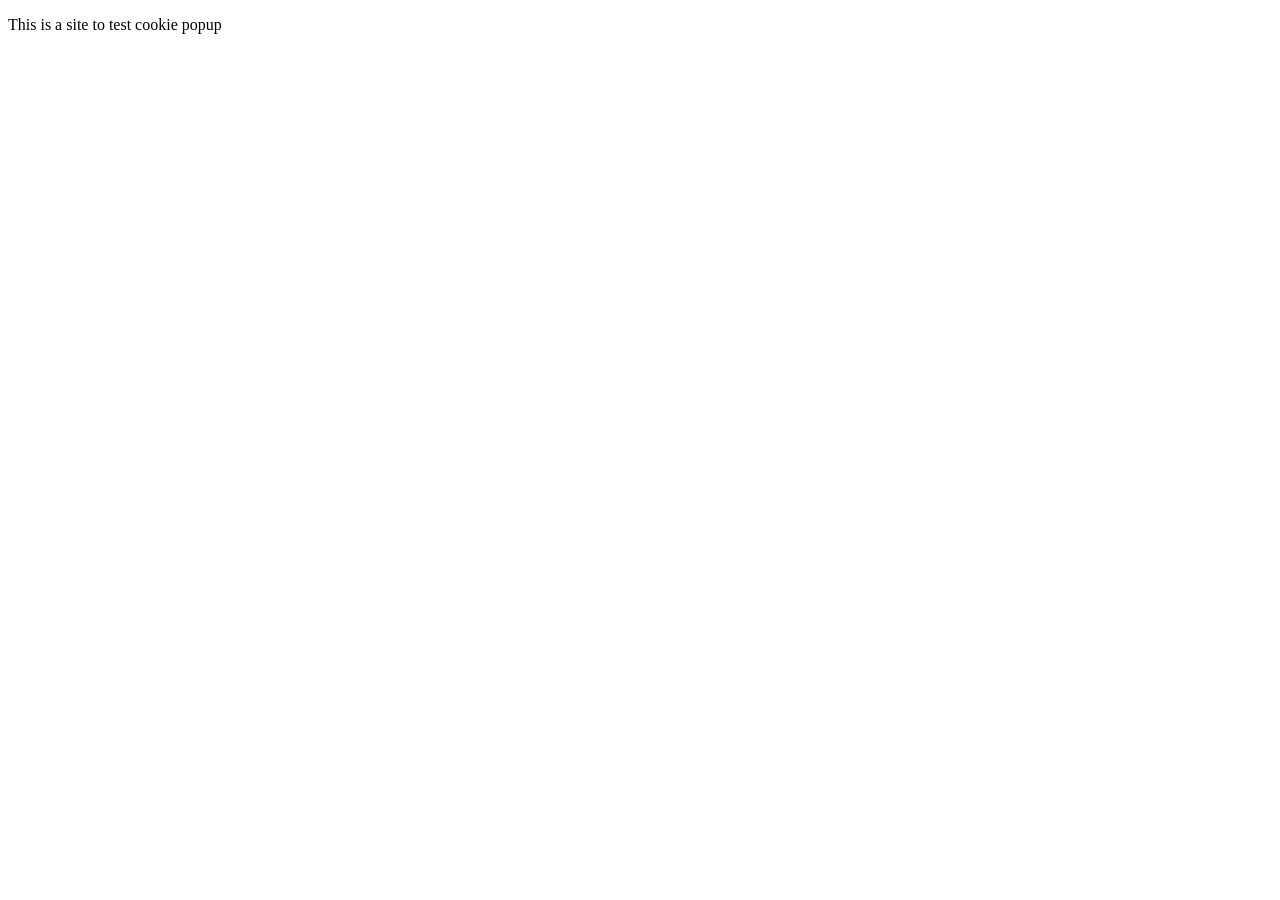
<file: index.html>
<!DOCTYPE html>
<html lang="en">
  <head>
    <meta charset="UTF-8">
    <link rel="stylesheet" href="./style.css">
    <meta name="viewport" content="width=device-width, initial-scale=1.0">
    <title>Pen</title>
  </head>
  <body>
<p>This is a site to test cookie popup</p>
    <div class = "popup">
    <div class = "popupText" id = "myPopup"> 
      <p>Do you accept the cookies?</p> 
        <br>
      <button type = "button" class = "popupButton" id = "myPopupButton">
        Accept!
      </button>
    </div>
    </div>
    <script src="./script.js"></script>
  </body>
</html>
</file>
<file: style.css>
html {
  height: 100%;

.popup {
  visiblity: hidden;
  position: relative;
  display: inline-block;
  cursor: pointer;
}

.popupText {
  visibility: hidden;
  color: white;
  background-color: black;
  border-radius: 10px;
  padding: 10px;
  margin: 15px;
  position:fixed;
  bottom: 0;
  right: 0;
  
}

.popupButton {
  font-family: arial;
  color: black;
  background-color: white;
  border-radius: 10px;
  padding: 5px;
  border: none;
  text-decoration: none;
  float: right;
  width: 100%;
}

 .show {
  visibility: visible;
  -webkit-animation: fadeIn 1s;
  animation: fadeIn 1s
}
</file>
